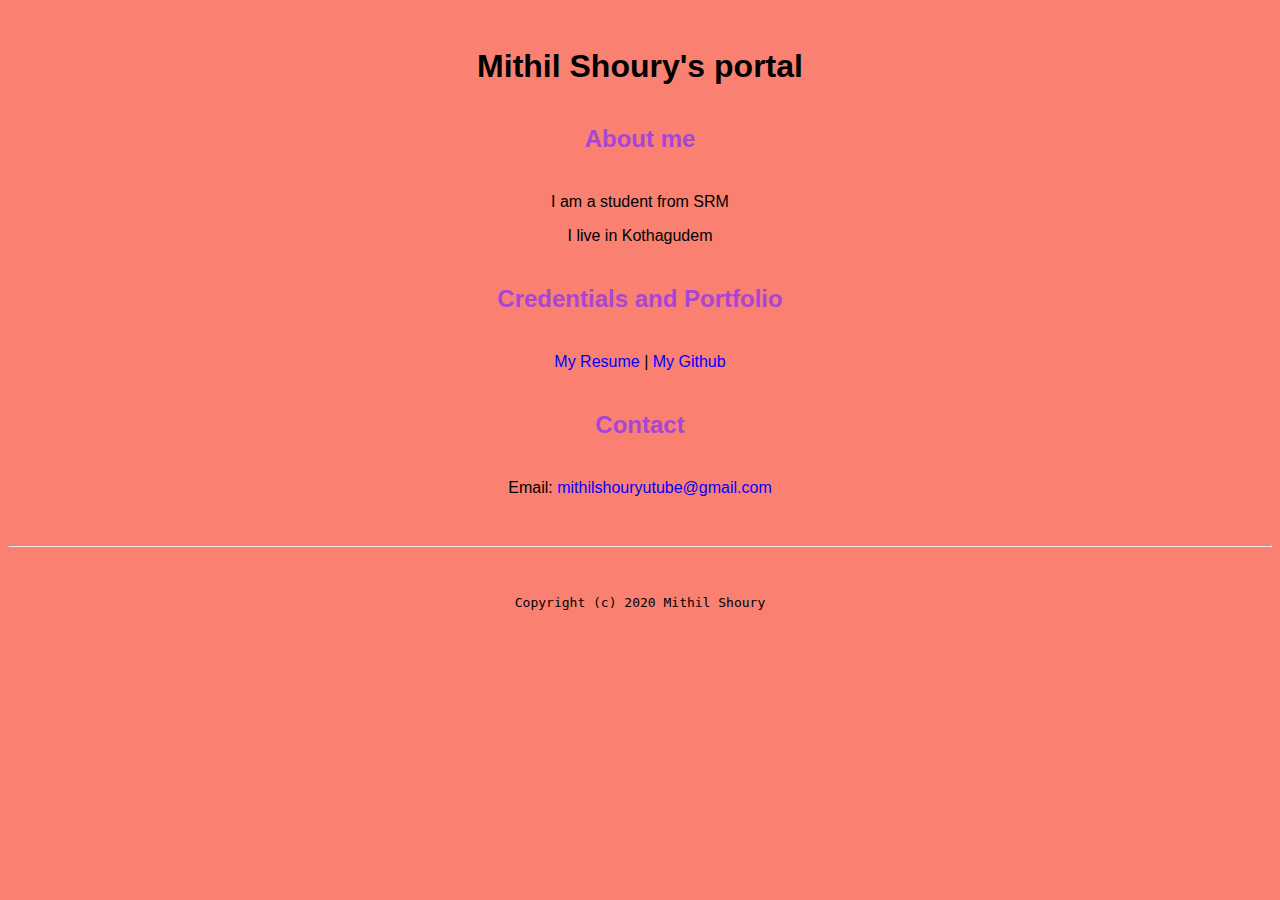
<file: index.html>
<html lang="en">

  <header>
     <title>Mithil Shoury's portal</title>
     <link rel="stylesheet" href="master.css">
<meta name="viewport" content="width-device-width, initial-scale=1, shrink-to-fit=no">
 </header>

  <body>
    <h1>Mithil Shoury's portal</h1>
    <h2>About me</h2>
    <p> I am a student from SRM</p>
    <p> I live in Kothagudem</p>
  <h2>  Credentials and Portfolio</h2>
  <p><a href="resume.html">My Resume</a> | <a href="https://github.com/mithilshoury">My Github</a></p>
<h2>Contact</h2>

<p>Email: <a href="mailto:mithilshouryutube@gmail.com">mithilshouryutube@gmail.com</a> </p>
  </body>

  <footer>
   <hr>
   <code>Copyright (c) 2020 Mithil Shoury</code>
  </footer>

</html>
</file>
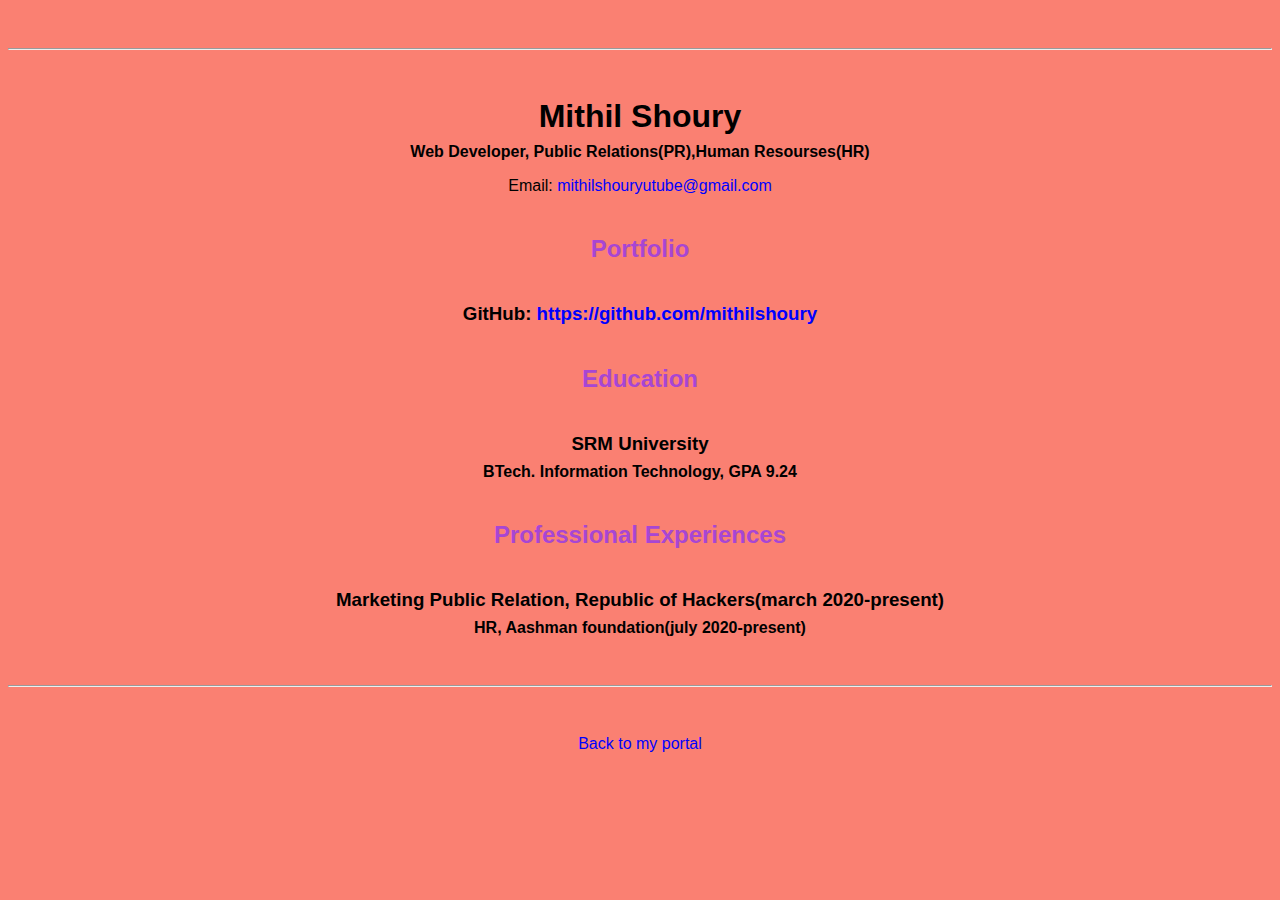
<file: resume.html>
<!doctype html>

<!-- this is a comment for human! -->

<html lang="en">

  <header>
    <title>Mithil Shoury's Resume</title>
 <link rel="stylesheet" href="master.css">
 <link rel="stylesheet" href="master.css">
<meta name="viewport" content="width-device-width, initial-scale=1, shrink-to-fit=no">
<meta name="name" content="Mithil Shoury's portal">
<meta name="robots" content="noindex, nofollow">
  </header>

  <body>
    <hr>

    <h1>Mithil Shoury</h1>
    <h4>Web Developer, Public Relations(PR),Human Resourses(HR)</h4>

    <p>Email: <a href="mailto:mithilshouryutube@gmail.com" target="_blank">mithilshouryutube@gmail.com</a></p>
    <!-- don't post physical address, personal phone number or other personal information on the web! -->

    <h2>Portfolio</h2>
      <h3>GitHub: <a href="https://github.com/mithilshoury" target="_blank">https://github.com/mithilshoury</a></h3>

    <h2>Education</h2>

    <h3>SRM University</h3>
    <h4>BTech. Information Technology, GPA 9.24</h4>

    <h2>Professional Experiences</h2>

    <h3>Marketing Public Relation, Republic of Hackers(march 2020-present)</h3>
    <h4>HR, Aashman foundation(july 2020-present)</h4>

  </body>

  <footer>
  <hr>
  <p><a href="index.html">Back to my portal</a><p>
  </footer>

</html>
</file>
<file: master.css>
/* Cascading stylesheet for the website */

/* Text inside these asterisks and slashes are comments for human */

  a {
    color: blue;/* set the text color to blue here */
    text-decoration: none; /* This means we do not want hyperlinks to be underlined */
  }

  a:hover {

    color: yellow;
    text-decoration: none; /* This means we do not want hyperlinks to be underlined */
  }

  body {
    background-color: salmon;
    color:black;
    font-family: Arial, Helvetica, sans-serif;
    text-align: center;
    /* set the text color to black here */
    /* set the font here */
    /* set the text alignment here */
   }

  footer {
    margin-top: 2rem;
    margin-bottom: 2rem;
  }

  h1 {
    margin-bottom: 0.5rem;
    margin-top: 3rem;
   }

  h2 {
    color: #a746d4;
      margin-bottom: 2.5rem;
    margin-top: 2.5rem;
   }

  h3 {
    margin-bottom: 0;
    margin-top: 2rem;
  }

  h4 {
    margin-bottom: 1rem;
    margin-top: 0.5rem;
  }

  h5 {
    margin-top: 0.5rem;
  }

  hr {
    margin-bottom: 3rem;
    margin-top: 3rem;
  }

  /* this controls how the bullet points in the resume page looks */
  ul {
    display: table;
    margin: 0 auto;
    text-align: left;
  }
</file>
